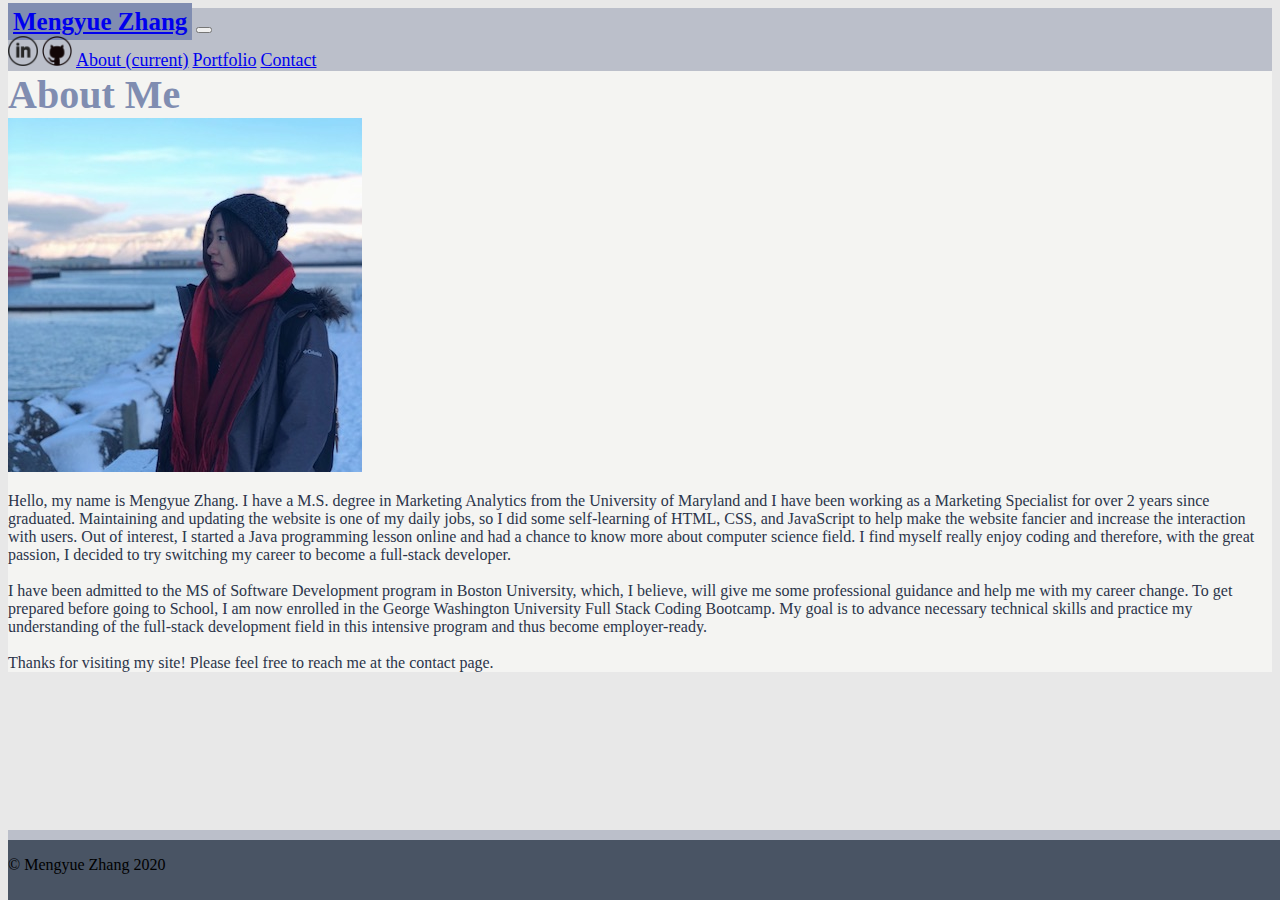
<file: index.html>
<!DOCTYPE html>
<html lang="en">

<head>
    <meta charset="UTF-8">
    <meta name="viewport" content="width=device-width, initial-scale=1.0">
    <title>About Me</title>
    <link rel="stylesheet" href="https://cdn.jsdelivr.net/npm/bootstrap@4.5.3/dist/css/bootstrap.min.css"
        integrity="sha384-TX8t27EcRE3e/ihU7zmQxVncDAy5uIKz4rEkgIXeMed4M0jlfIDPvg6uqKI2xXr2" crossorigin="anonymous">
    <link rel="stylesheet" type="text/css" href="style.css">
</head>

<body>
    <!-- Nav Bar -->
    <nav class="navbar navbar-expand-lg navbar-dark">
        <a class="navbar-brand ml-sm-3" href="./index.html">Mengyue Zhang</a>
        <button class="navbar-toggler" type="button" data-toggle="collapse" data-target="#navbarNavAltMarkup"
            aria-controls="navbarNavAltMarkup" aria-expanded="false" aria-label="Toggle navigation">
            <span class="navbar-toggler-icon"></span>
        </button>
        <div class="collapse navbar-collapse" id="navbarNavAltMarkup">
            <div class="navbar-nav ml-auto">
                <a class="nav-link" href="https://www.linkedin.com/in/mengyue-zhang/" target="blank"><img
                        src="./images/linkedin.png" alt="linkedin icon" style="width: 30px;"></a>
                <a class="nav-link mr-2" href="https://github.com/mengyue-z" target="blank"><img
                        src="./images/github.png" alt="github icon" style="width: 30px;"></a>
                <a class="nav-link active" href="index.html">About <span class="sr-only">(current)</span></a>
                <a class="nav-link" href="portfolio.html">Portfolio</a>
                <a class="nav-link" href="contact.html">Contact</a>
            </div>
        </div>
    </nav>
    <!-- About Me content -->
    <main class="row">
        <section class="card col-md-9 mt-4 ml-sm-5 mr-sm-5 mb-5">
            <div class="card-header">About Me</div>
            <div class="card-body">
                <div class="row">
                    <div class="col-lg-3 col-md-4 photo">
                        <img src="./images/aboutme.jpeg" alt="My Photo" class="float-left img-fluid mr-2 mb-2 img-thumbnail">
                    </div>
                    <article class="col-lg-9 col-md-8">
                            <p>
                                Hello, my name is Mengyue Zhang. I have a M.S. degree in Marketing Analytics from the
                                University of Maryland and I have been working as a Marketing Specialist for over 2
                                years
                                since graduated. Maintaining and updating the website is one of my daily jobs, so I did
                                some
                                self-learning of HTML, CSS, and JavaScript to help make the website fancier and increase
                                the
                                interaction with users. Out of interest, I started a Java programming lesson online and
                                had
                                a chance to know more about computer science field. I find myself really enjoy coding
                                and
                                therefore, with the great passion, I decided to try switching my career to become a
                                full-stack developer.

                                <br><br>I have been admitted to the MS of Software Development program in Boston
                                University,
                                which,
                                I believe, will give me some professional guidance and help me with my career change. To
                                get
                                prepared before going to School, I am now enrolled in the George Washington University
                                Full
                                Stack Coding Bootcamp. My goal is to advance necessary technical skills and practice my
                                understanding of the full-stack development field in this
                                intensive program and thus become employer-ready.

                                <br><br>Thanks for visiting my site! Please feel free to reach me at the contact page.
                            </p>
                    </article>
                    </div>
                </div>
        </section>
    </main>
     <!-- sticky footer -->
    <footer class="footer">
        <div class="container text-center">
            <span class="text-white">© Mengyue Zhang 2020</span>
        </div>
    </footer>
    <script src="https://code.jquery.com/jquery-3.5.1.slim.min.js"
        integrity="sha384-DfXdz2htPH0lsSSs5nCTpuj/zy4C+OGpamoFVy38MVBnE+IbbVYUew+OrCXaRkfj"
        crossorigin="anonymous"></script>
    <script src="https://cdn.jsdelivr.net/npm/bootstrap@4.5.3/dist/js/bootstrap.bundle.min.js"
        integrity="sha384-ho+j7jyWK8fNQe+A12Hb8AhRq26LrZ/JpcUGGOn+Y7RsweNrtN/tE3MoK7ZeZDyx"
        crossorigin="anonymous"></script>
</body>

</html>
</file>
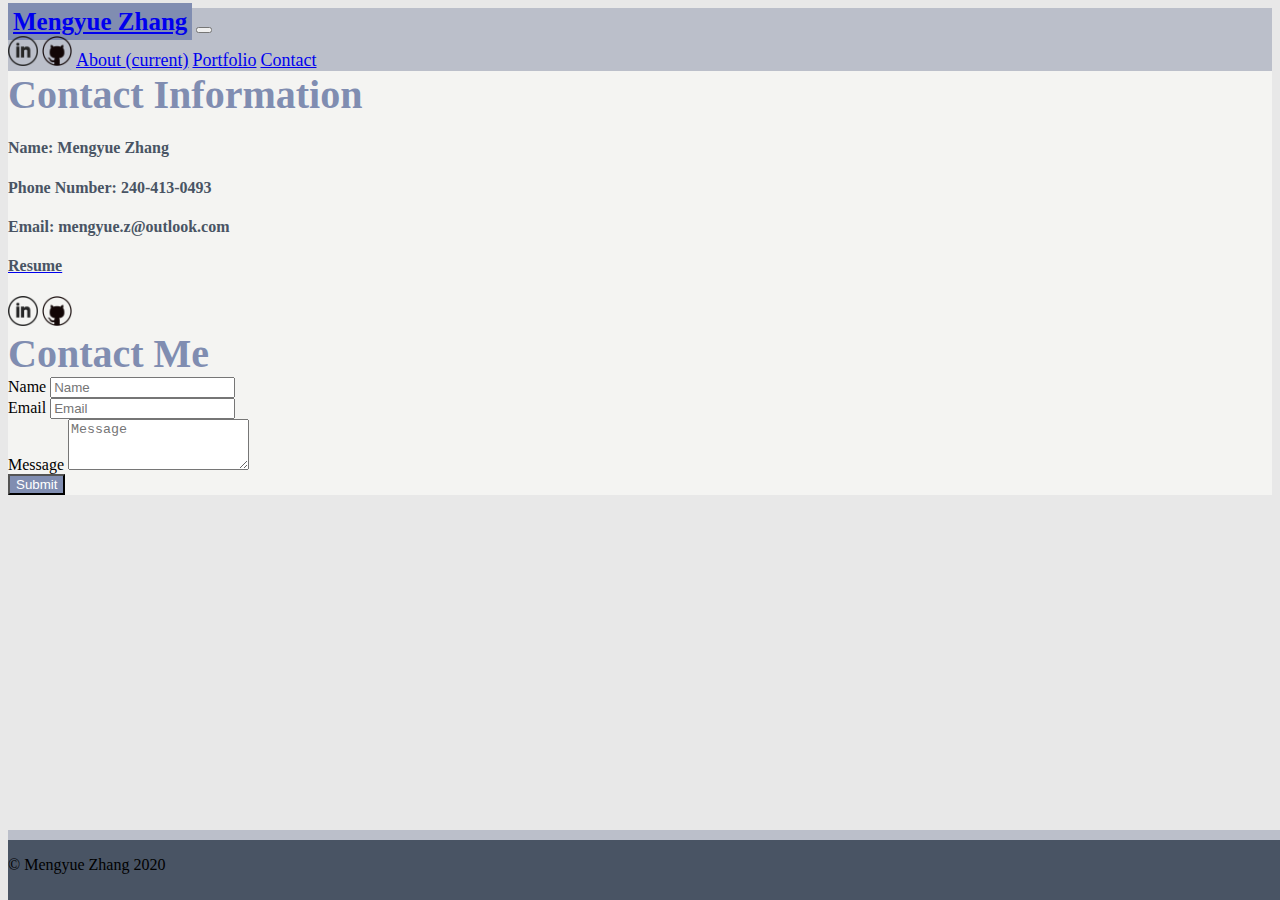
<file: contact.html>
<!DOCTYPE html>
<html lang="en">

<head>
  <meta charset="UTF-8">
  <meta name="viewport" content="width=device-width, initial-scale=1.0">
  <title>Contact</title>
  <link rel="stylesheet" href="https://cdn.jsdelivr.net/npm/bootstrap@4.5.3/dist/css/bootstrap.min.css"
    integrity="sha384-TX8t27EcRE3e/ihU7zmQxVncDAy5uIKz4rEkgIXeMed4M0jlfIDPvg6uqKI2xXr2" crossorigin="anonymous">
  <link rel="stylesheet" type="text/css" href="style.css">

</head>

<body>
  <!-- Nav Bar -->
  <nav class="navbar navbar-expand-lg navbar-dark">
    <a class="navbar-brand ml-sm-3" href="./index.html">Mengyue Zhang</a>
    <button class="navbar-toggler" type="button" data-toggle="collapse" data-target="#navbarNavAltMarkup"
      aria-controls="navbarNavAltMarkup" aria-expanded="false" aria-label="Toggle navigation">
      <span class="navbar-toggler-icon"></span>
    </button>
    <div class="collapse navbar-collapse" id="navbarNavAltMarkup">
      <div class="navbar-nav ml-auto">
        <a class="nav-link" href="https://www.linkedin.com/in/mengyue-zhang-71501913b/" target="blank"><img src="./images/linkedin.png" alt="linkedin icon" style="width: 30px;"></a>
                <a class="nav-link mr-2" href="https://github.com/mengyue-z" target="blank"><img src="./images/github.png" alt="github icon" style="width: 30px;"></a>
        <a class="nav-link active" href="index.html">About <span class="sr-only">(current)</span></a>
        <a class="nav-link" href="portfolio.html">Portfolio</a>
        <a class="nav-link" href="contact.html">Contact</a>
      </div>
    </div>
  </nav>
  <!-- contact content-->
  <div class="row">
    <div class="card col-md-7 mt-4 ml-sm-5 mr-sm-5 mb-5 ">
      <div class="card-header">Contact Information</div>
      <div class="card-body">
        <h4>Name: Mengyue Zhang</h4>
        <h4>Phone Number: 240-413-0493</h4>
        <h4>Email: mengyue.z@outlook.com</h4>
        <a href="./images/resume Mengyue Zhang.pdf" download="resume">
        <h4>Resume</h4>
        </a>
        <a class="mr-2" href=https://www.linkedin.com/in/mengyue-zhang-71501913b/" target="blank"><img src="./images/linkedin.png" alt="linkedin icon" style="width: 30px;"></a>
        <a href="https://github.com/mengyue-z" target="blank"><img src="./images/github.png" alt="github icon" style="width: 30px;"></a>
        </div>
      </div>
  </div>
  <div class="row">
    <div class="card col-md-7 ml-sm-5 mr-sm-5 mb-5 ">
      <div class="card-header">Contact Me</div>
      <div class="card-body">
        <!-- contact form -->
        <form>
          <div class="form-group">
            <label for="exampleFormControlInput1">Name</label>
            <input type="text" class="form-control" id="exampleFormControlInput1" placeholder="Name">
          </div>
          <div class="form-group">
            <label for="exampleFormControlInput2">Email</label>
            <input type="email" class="form-control" id="exampleFormControlInput2" placeholder="Email">
          </div>
          <div class="form-group">
            <label for="exampleFormControlTextarea1">Message</label>
            <textarea class="form-control" id="exampleFormControlTextarea1" rows="3" placeholder="Message"></textarea>
          </div>
          <button type="submit" class="btn">Submit</button>
        </form>
      </div>

    </div>
  </div>
  <!-- sticky footer -->
  <footer class="footer">
    <div class="container text-center">
      <span class="text-white">© Mengyue Zhang 2020</span>
    </div>
  </footer>
  <script src="https://code.jquery.com/jquery-3.5.1.slim.min.js"
    integrity="sha384-DfXdz2htPH0lsSSs5nCTpuj/zy4C+OGpamoFVy38MVBnE+IbbVYUew+OrCXaRkfj"
    crossorigin="anonymous"></script>
  <script src="https://cdn.jsdelivr.net/npm/bootstrap@4.5.3/dist/js/bootstrap.bundle.min.js"
    integrity="sha384-ho+j7jyWK8fNQe+A12Hb8AhRq26LrZ/JpcUGGOn+Y7RsweNrtN/tE3MoK7ZeZDyx"
    crossorigin="anonymous"></script>
</body>

</html>
</file>
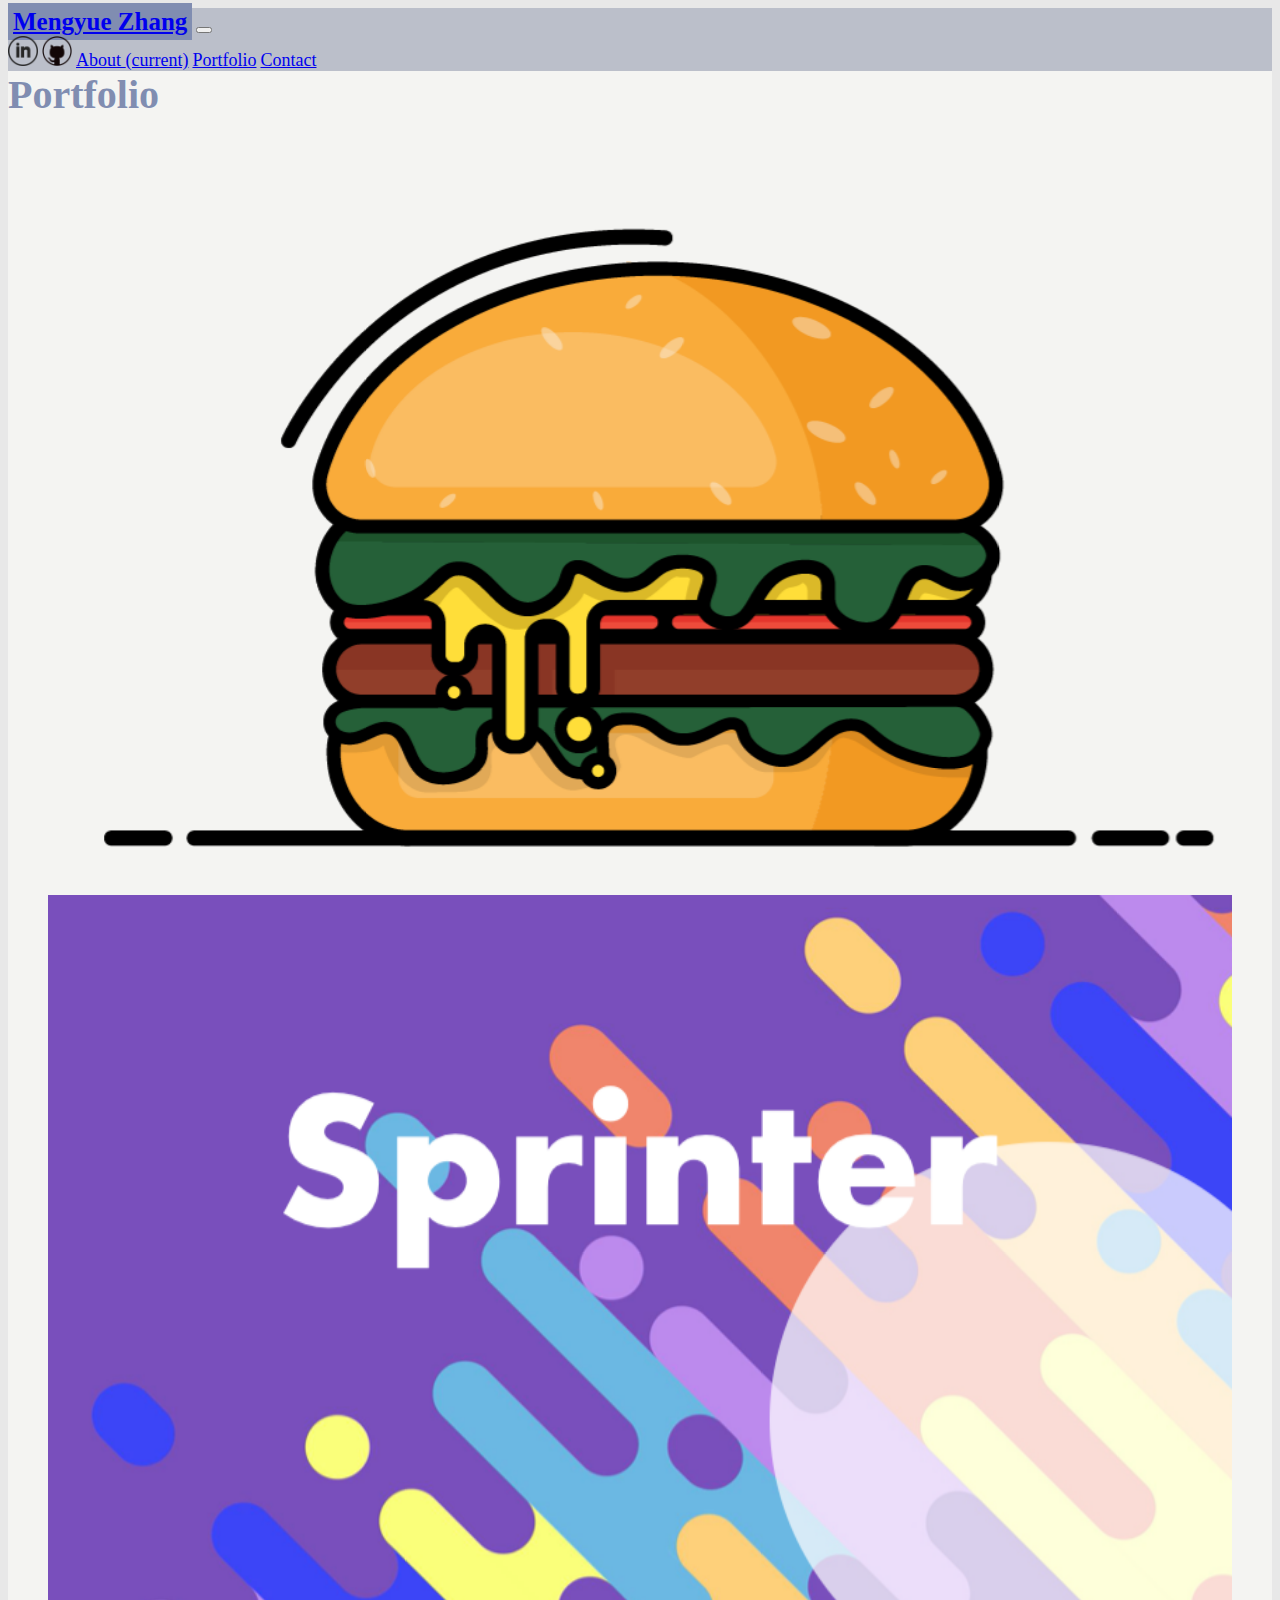
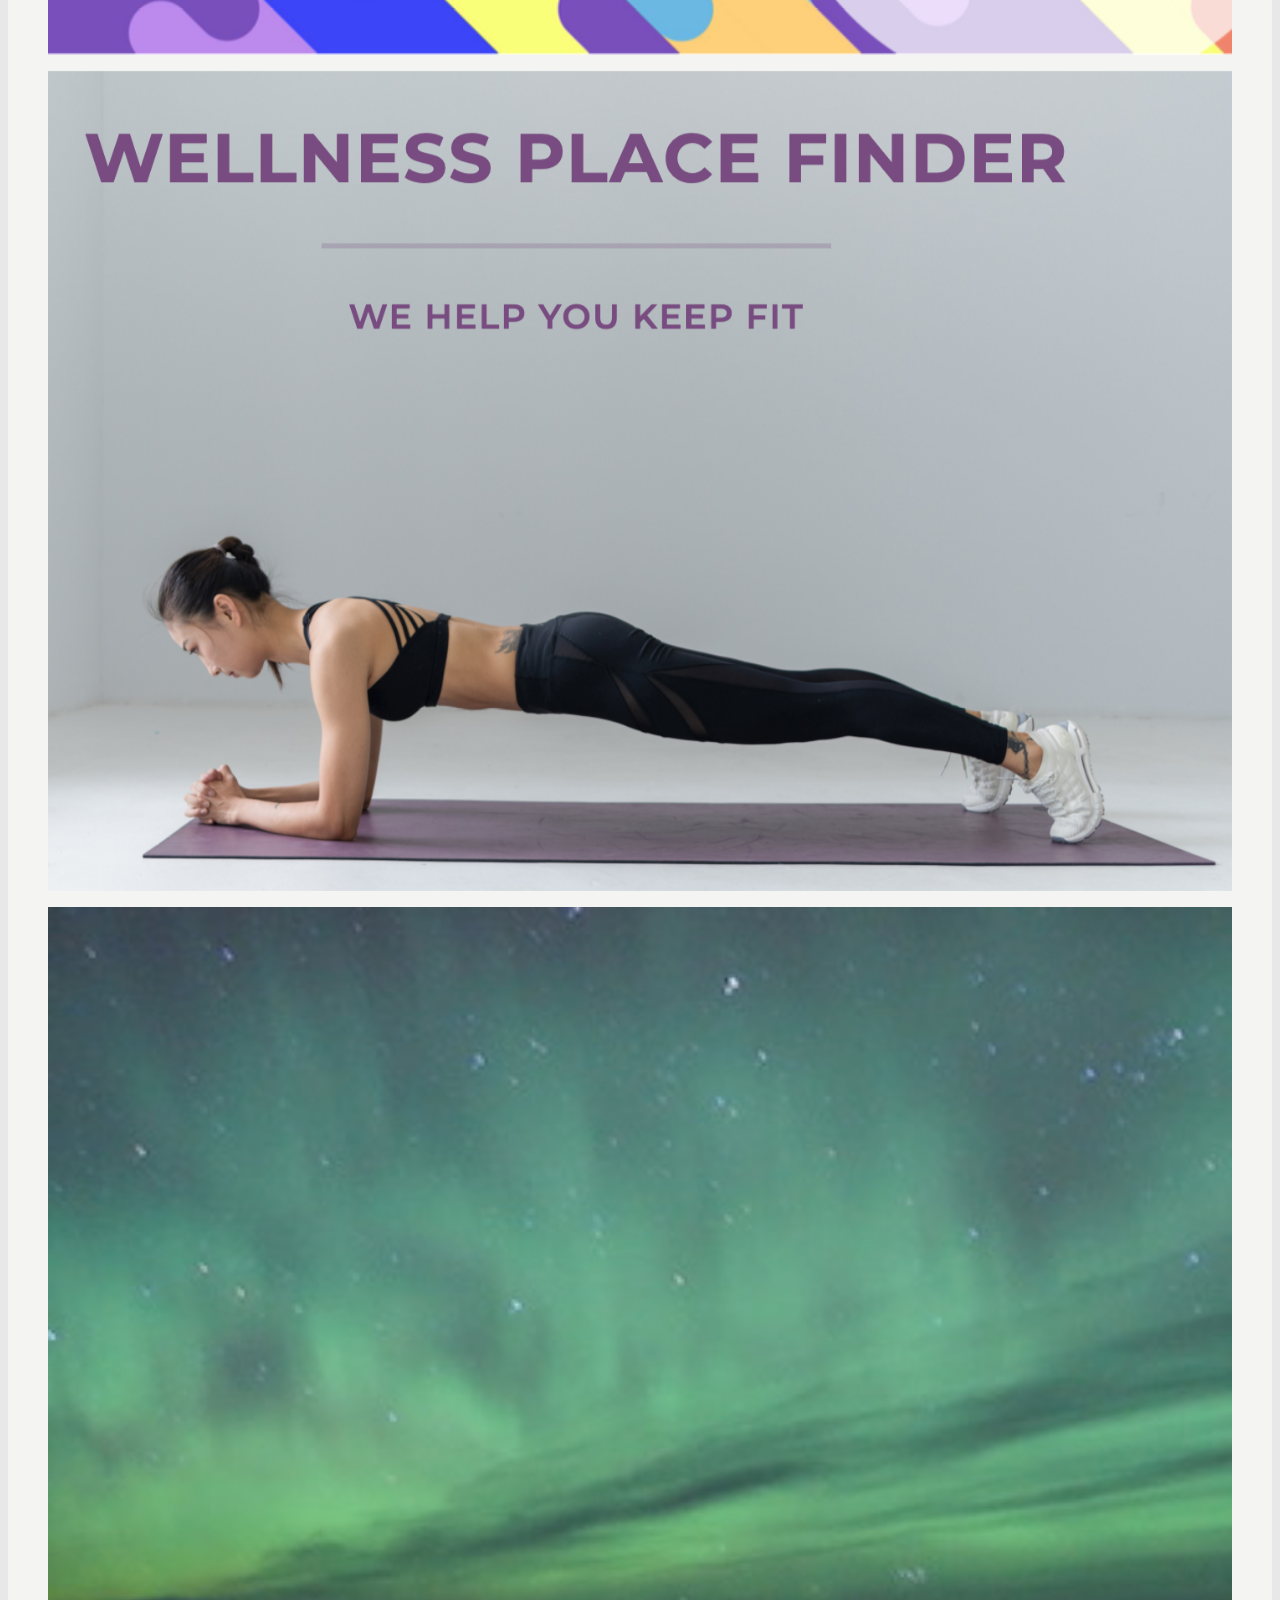
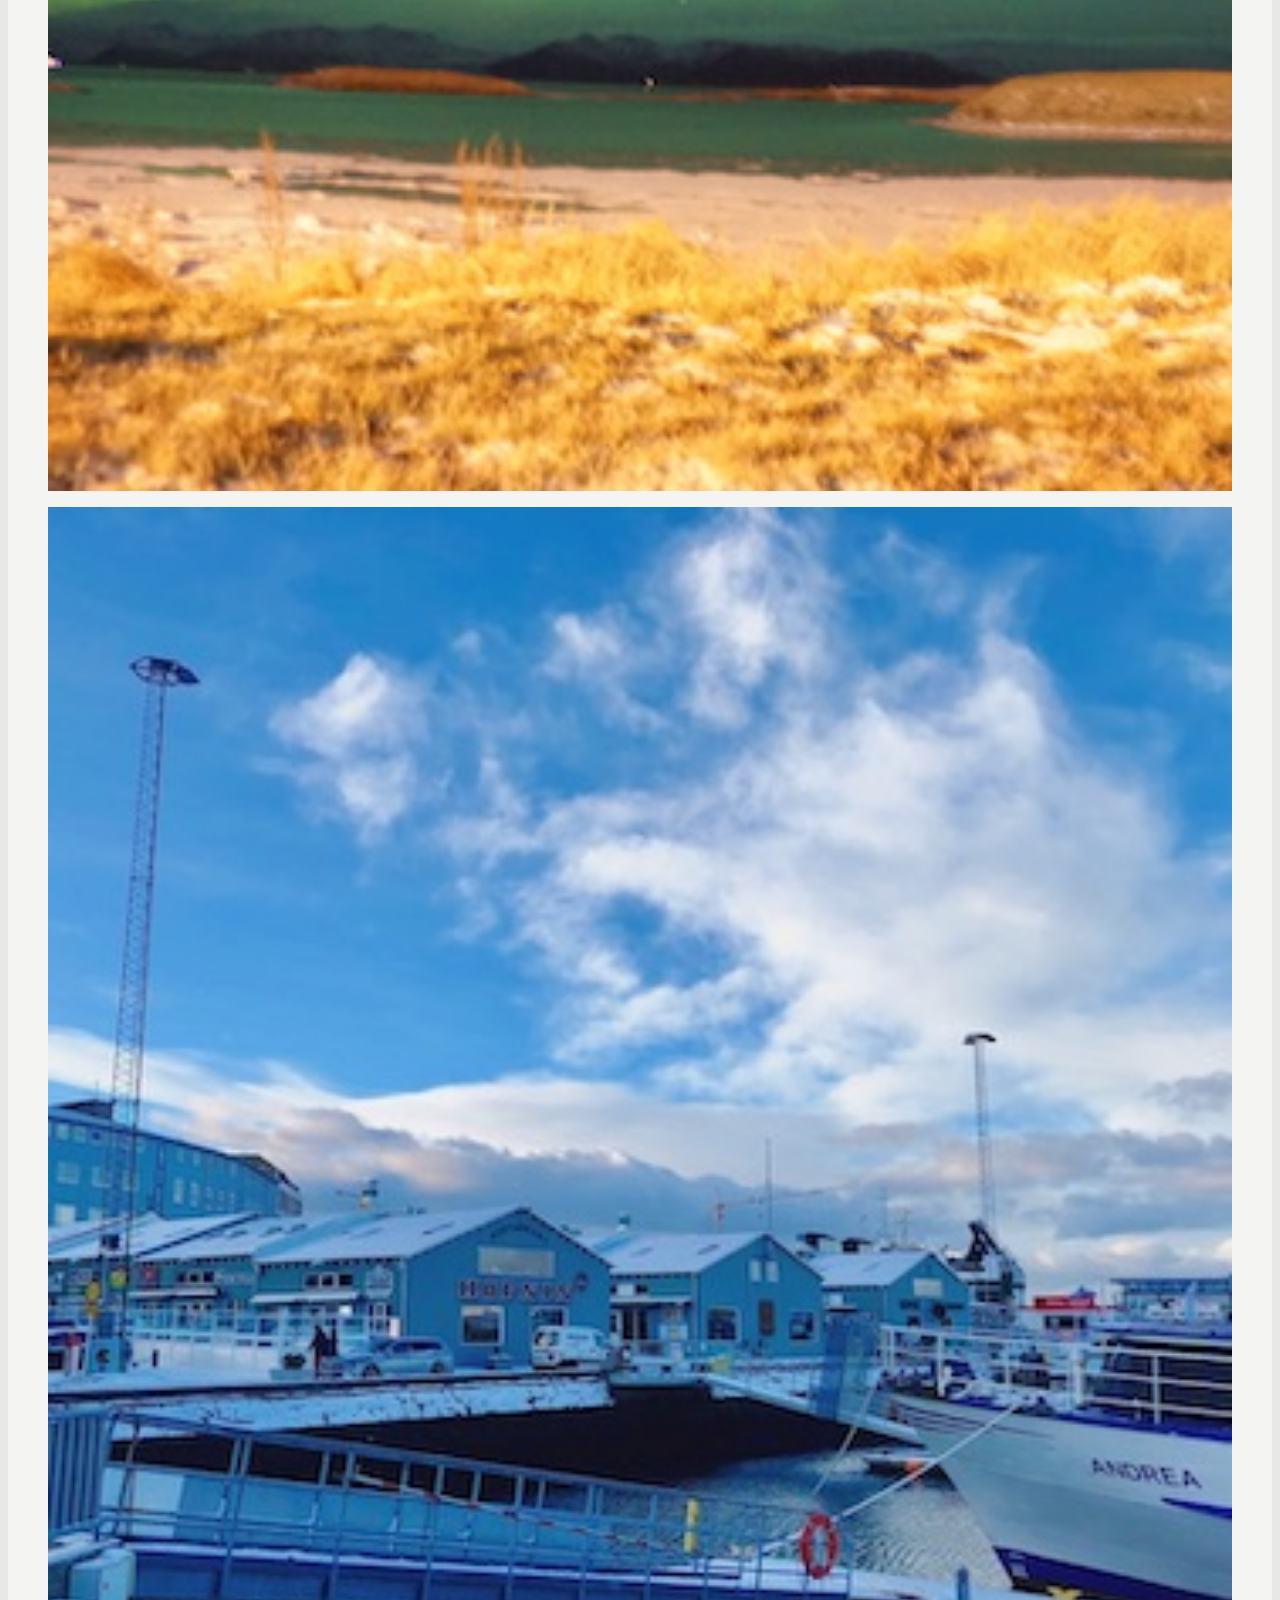
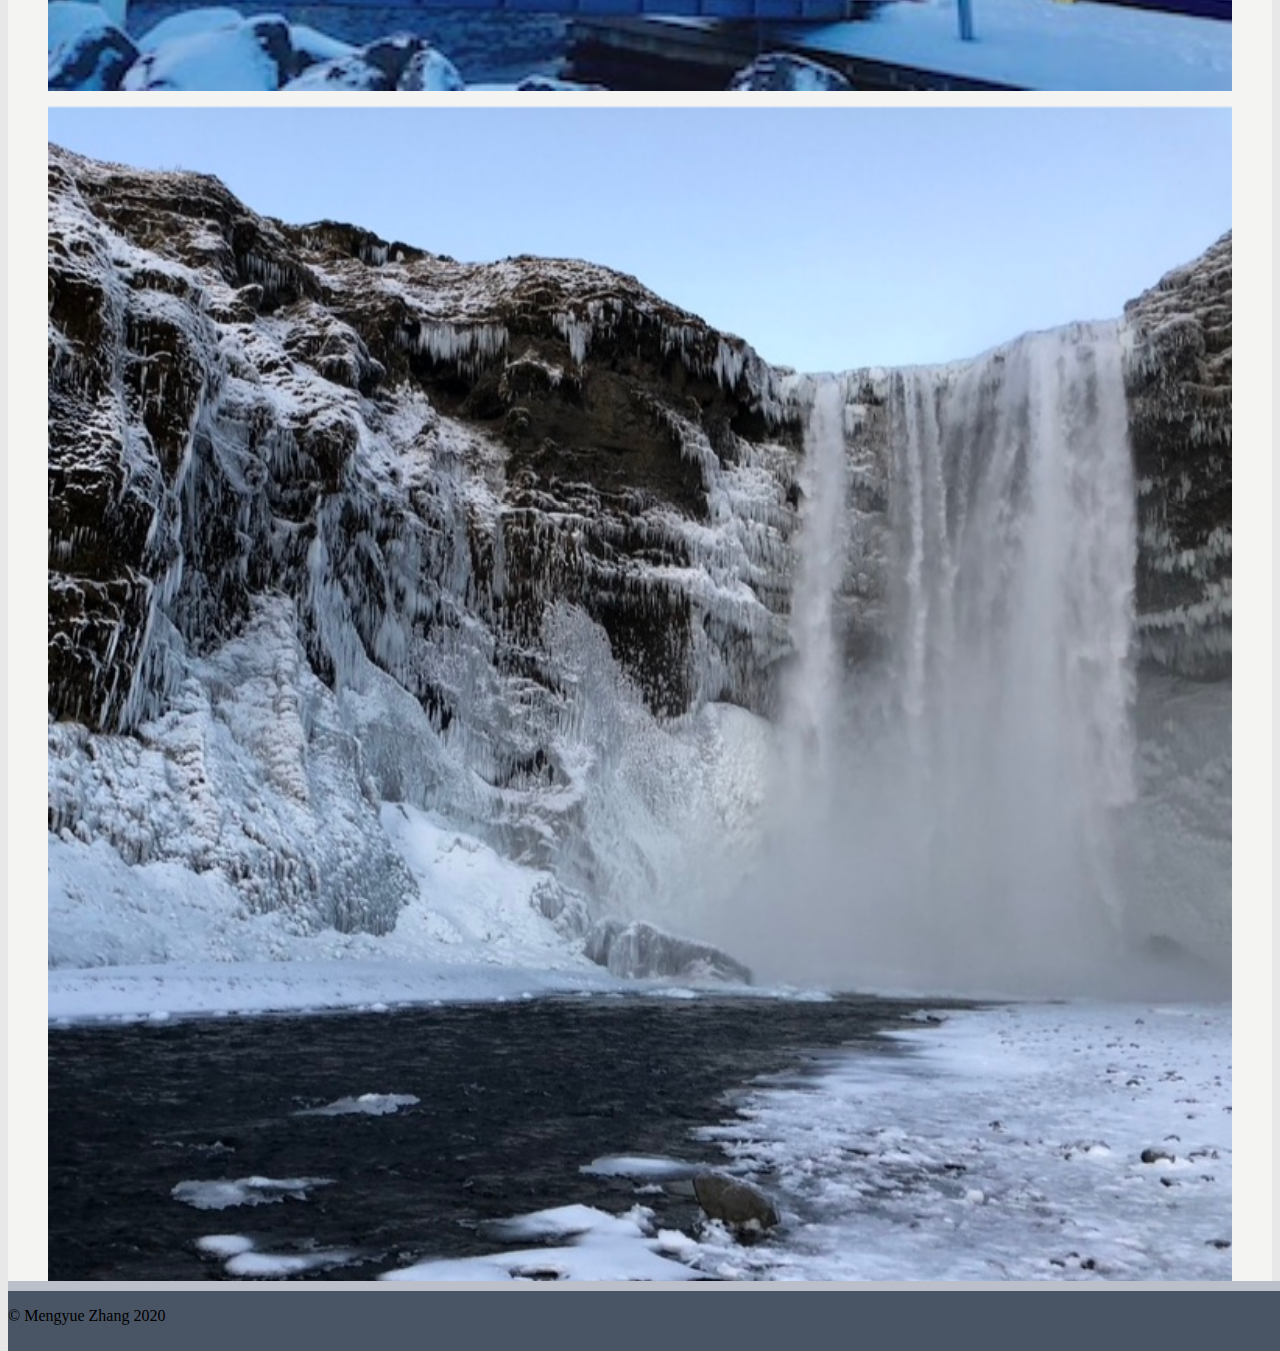
<file: portfolio.html>
<!DOCTYPE html>
<html lang="en">

<head>
    <meta charset="UTF-8">
    <meta name="viewport" content="width=device-width, initial-scale=1.0">
    <title>Portfolio</title>
    <link rel="stylesheet" href="https://cdn.jsdelivr.net/npm/bootstrap@4.5.3/dist/css/bootstrap.min.css"
        integrity="sha384-TX8t27EcRE3e/ihU7zmQxVncDAy5uIKz4rEkgIXeMed4M0jlfIDPvg6uqKI2xXr2" crossorigin="anonymous">
    <link rel="stylesheet" type="text/css" href="style.css">

</head>

<body>
    <!-- Nav Bar -->
    <nav class="navbar navbar-expand-lg navbar-dark">
        <a class="navbar-brand ml-sm-3" href="./index.html">Mengyue Zhang</a>
        <button class="navbar-toggler" type="button" data-toggle="collapse" data-target="#navbarNavAltMarkup"
            aria-controls="navbarNavAltMarkup" aria-expanded="false" aria-label="Toggle navigation">
            <span class="navbar-toggler-icon"></span>
        </button>
        <div class="collapse navbar-collapse" id="navbarNavAltMarkup">
            <div class="navbar-nav ml-auto">
                <a class="nav-link" href="https://www.linkedin.com/in/mengyue-zhang-71501913b/" target="blank"><img src="./images/linkedin.png" alt="linkedin icon" style="width: 30px;"></a>
                <a class="nav-link mr-2" href="https://github.com/mengyue-z" target="blank"><img src="./images/github.png" alt="github icon" style="width: 30px;"></a>
                <a class="nav-link active" href="index.html">About <span class="sr-only">(current)</span></a>
                <a class="nav-link" href="portfolio.html">Portfolio</a>
                <a class="nav-link" href="contact.html">Contact</a>
            </div>
        </div>
    </nav>
    <!-- Portfolio content -->
    <main class="row">
        <div class="card col-md-9 mt-4 ml-sm-5 mr-sm-5 mb-5">
            <div class="card-header">Portfolio</div>
            <div class="card-body">
                <div class="row">
                    <figure class="col-12 col-md-4 Hstyle">
                        <img src="./images/burger.png" alt="placehold photo" class="img-fluid">
                        <div class="middle">
                            <div class="text"> Burger Logger</div>
                            <a href="https://github.com/mengyue-z/burger-logger" target="blank">
                            <div class="text">Github Repo</div>
                        </a>
                            <a href="https://protected-lake-23541.herokuapp.com/" target="blank">
                            <div class="text">Deployed App</div>
                        </a>
                        </div>
                        </a>
                    </figure>
                    <figure class="col-12 col-md-4 Hstyle">
                        <img src="./images/sprinter.png" alt="placehold photo" class="img-fluid">
                        <div class="middle">
                            <div class="text"> Sprinter</div>
                            <a href="https://github.com/mengyue-z/Project_Management_App" target="blank">
                            <div class="text">Github Repo</div>
                        </a>
                            <a href="https://fast-everglades-95030.herokuapp.com/" target="blank">
                            <div class="text">Deployed App</div>
                        </a>
                        </div>
                        </a>
                    </figure>
                    <figure class="col-12 col-md-4 Hstyle">
                        <img src="./images/wellness.png" alt="placehold photo" class="img-fluid">
                        <div class="middle">
                            <div class="text"> Wellness Place Finder</div>
                            <a href="https://github.com/mengyue-z/Wellness-Place-Finder" target="blank">
                            <div class="text">Github Repo</div>
                        </a>
                            <a href="https://mengyue-z.github.io/Wellness-Place-Finder" target="blank">
                            <div class="text">Deployed App</div>
                        </a>
                        </div>
                        </a>
                    </figure>
                </div>
                <div class="row">
                    <figure class="col-12 col-md-4 Hstyle">
                        <img src="./images/placeholder4.jpeg" alt="placehold photo" class="img-fluid">
                        <div class="middle">
                            <div class="text">Coming Soon</div>
                        </div>
                    </figure>
                    <figure class="col-12 col-md-4 Hstyle">
                        <img src="./images/placeholder5.jpeg" alt="placehold photo" class="img-fluid">
                        <div class="middle">
                            <div class="text">Coming Soon</div>
                        </div>
                    </figure>
                    <figure class="col-12 col-md-4 Hstyle">
                        <img src="./images/placeholder6.jpeg" alt="placehold photo" class="img-fluid">
                        <div class="middle">
                            <div class="text">Coming Soon</div>
                        </div>
                    </figure>
                </div>
            </div>
        </div>
    </main>
    <!-- sticky footer -->
    <footer class="footer">
        <div class="container text-center">
            <span class="text-white">© Mengyue Zhang 2020</span>
        </div>
    </footer>
    <script src="https://code.jquery.com/jquery-3.5.1.slim.min.js"
        integrity="sha384-DfXdz2htPH0lsSSs5nCTpuj/zy4C+OGpamoFVy38MVBnE+IbbVYUew+OrCXaRkfj"
        crossorigin="anonymous"></script>
    <script src="https://cdn.jsdelivr.net/npm/bootstrap@4.5.3/dist/js/bootstrap.bundle.min.js"
        integrity="sha384-ho+j7jyWK8fNQe+A12Hb8AhRq26LrZ/JpcUGGOn+Y7RsweNrtN/tE3MoK7ZeZDyx"
        crossorigin="anonymous"></script>
</body>

</html>
</file>
<file: style.css>
p {
    color: #2b344a;
}

html {
    position: relative;
    min-height: 100%;
}
body {
    margin-bottom: 60px;
}

.navbar{
    background-color: #BBBFCA;
}

footer {
    border-top: #BBBFCA solid 10px;
    background-color:#495464;
    position: absolute;
    bottom: 0;
    width: 100%;
    height: 60px; 
    line-height: 50px; 
}
.card {
    background-color:#F4F4F2;
}
.card-header {
    background-color:#F4F4F2;
    font-weight:bold;
    color:#808db1;
    font-size: 40px;
}

a.navbar-brand {
    background-color: #808db1;
    font-weight:bold;
    font-size: 25px;
    padding:5px;
}
body {
    background-color: #E8E8E8;
}
.nav-link {
    font-size: large;
}

button.btn{
    background-color:#808db1;
    color:white;
}

figure.img {
    width: 350px;
    Height: 350px;
}

.card-header img {
    width: 50px;
    height:50px;
}
 

.middle {
    transition: .5s ease;
    opacity: 0;
    position: absolute;
    top: 50%;
    left: 50%;
    transform: translate(-50%, -50%);
    -ms-transform: translate(-50%, -50%);
    text-align: center;
  }

  .Hstyle:hover img {
    opacity: 0.3;
  }
  
  .Hstyle:hover .middle {
    opacity: 1;
  }

  .text {
    background-color:#808db1;
    color: white;
    font-size: 16px;
    padding: 16px 32px;
  }

  .Hstyle img {
    opacity: 1;
    display: block;
    width: 100%;
    height: auto;
    transition: .5s ease;
    backface-visibility: hidden;
  }

  h4 {
      color:#495464
  }
</file>
